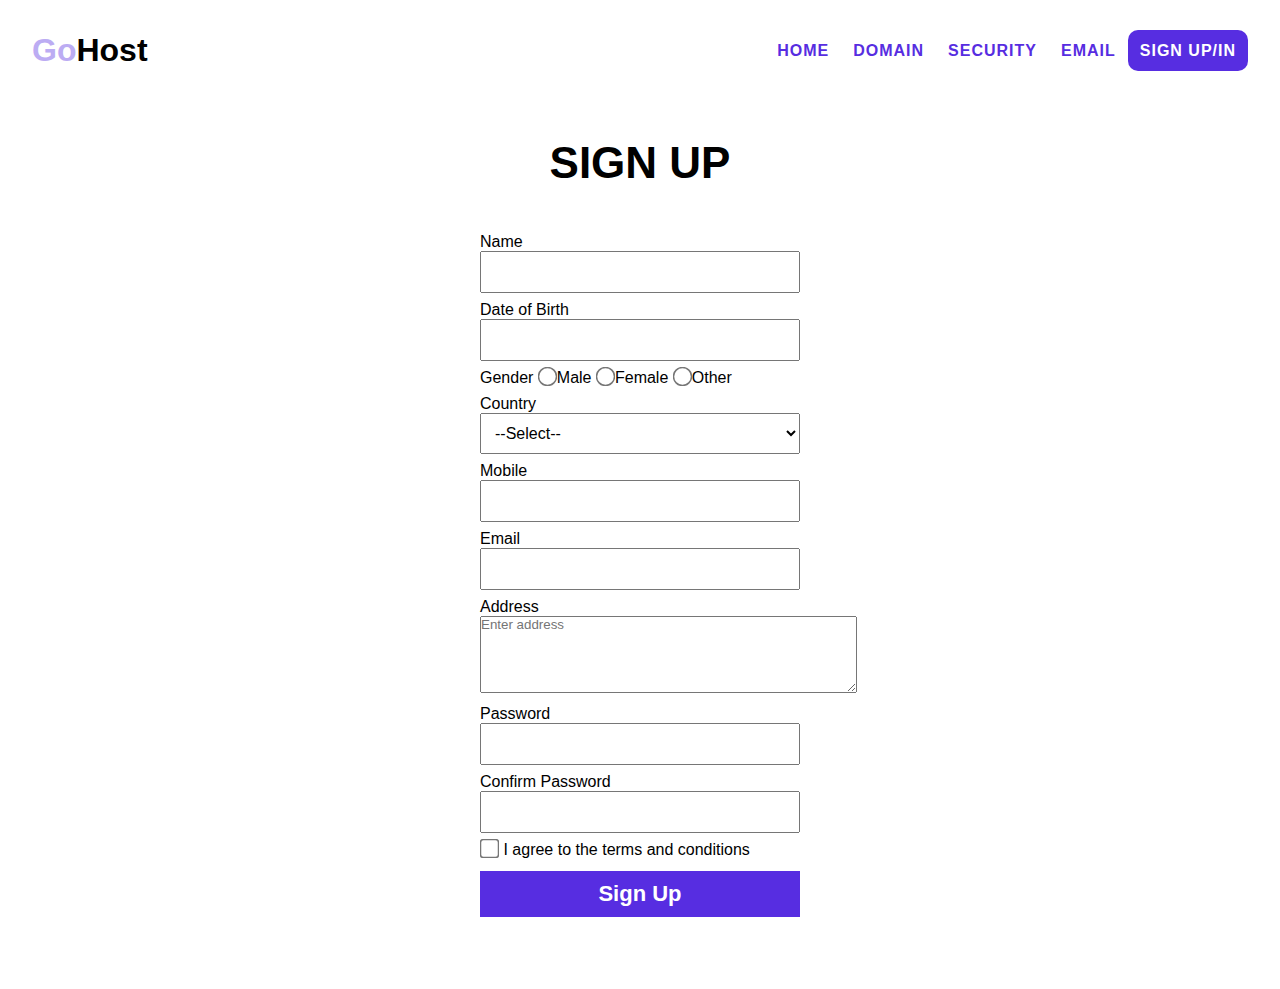
<file: signup.html>
<!DOCTYPE html>
<html lang="en">
  <head>
    <meta charset="UTF-8" />
    <meta name="viewport" content="width=device-width, initial-scale=1.0" />
    <title>GoHost | Secure Web Hosting</title>
    <link rel="stylesheet" href="./css/style.css" />
  </head>
  <body>
    <!-- Navbar -->
    <nav class="navbar">
      <h1><span style="color: #bcacf3">Go</span>Host</h1>
      <ul class="menu">
        <li><a href="index.html" class="menu-item">Home</a></li>
        <li><a href="" class="menu-item">Domain</a></li>

        <li><a href="" class="menu-item">Security</a></li>

        <li><a href="" class="menu-item">Email</a></li>

        <li>
          <a href="signup.html" class="menu-item btn-login">Sign Up/In</a>
        </li>
      </ul>
    </nav>

    <!-- Registeration Form -->

    <section class="signup">
      <div class="signup-card">
        <div class="card-header">
          <h1>Sign Up</h1>
        </div>
        <div class="card-body">
          <form action="index.html" method="get" onsubmit="validate(event)">
            <div class="form-group">
              <label>Name</label>
              <input type="text" name="name" id="name" />
              <label class="error" id="nameError"></label>
            </div>
            <div class="form-group">
              <label>Date of Birth</label>
              <input type="text" name="dob" id="dob" />
              <label class="error" id="dobError"></label>
            </div>
            <div class="form-group">
              <label>Gender</label>
              <input type="radio" name="gender" value="Male" />Male
              <input type="radio" name="gender" value="Female" />Female

              <input type="radio" name="gender" value="Other" />Other

              <label class="error" id="genderError"></label>
            </div>
            <div class="form-group">
              <label>Country</label>
              <select id="country">
                <option value="">--Select--</option>
                <option value="India">India</option>

                <option value="Other">Other</option>
              </select>
              <label class="error" id="countryError"></label>
            </div>

            <div class="form-group">
              <label>Mobile</label>
              <input type="tel" name="mobile" id="mobile" />
              <label class="error" id="mobileError"></label>
            </div>
            <div class="form-group">
              <label>Email</label>
              <input type="text" name="email" id="email" />
              <label class="error" id="emailError"></label>
            </div>
            <div class="form-group">
              <label style="display: block">Address</label>
              <textarea
                cols="45"
                rows="5"
                id="address"
                placeholder="Enter address"
              ></textarea>
              <label class="error" id="addressError"></label>
            </div>
            <div class="form-group">
              <label>Password</label>
              <input type="password" name="password" id="password" />
              <label class="error" id="passwordError"></label>
            </div>
            <div class="form-group">
              <label>Confirm Password</label>
              <input type="password" name="password2" id="password2" />
              <label class="error" id="password2Error"></label>
            </div>
            <div class="form-group">
              <input type="checkbox" name="iagree" id="iagree" /> I agree to the
              terms and conditions
              <label class="error" id="iagreeError"></label>
            </div>
            <input type="submit" value="Sign Up" class="btn-signup" />
          </form>
        </div>
      </div>
    </section>
    <script src="./js/form-validator.js"></script>
  </body>
</html>
</file>
<file: css/style.css>
/* pseudoclassselector */
:root {
  --primary-color: #572de1; /*hexvalue*/
  --primary-color-light: #bcacf3;
}
* {
  margin: 0px;
  padding: 0px;
  font-family: Arial, Helvetica, sans-serif; /*there three different font mentioned becuse if browser doesn't support one it can go for anothere one*/
}

.navbar {
  display: flex;
  justify-content: space-between;
  align-items: center;
  padding: 2rem; /*responsive sizing*/
}
.menu {
  display: flex;
  justify-content: space-between;
  align-items: center;
  list-style-type: none;
}
.menu-item {
  padding: 0.75rem;
  text-decoration: none;
  color: var(--primary-color);
  text-transform: uppercase;
  letter-spacing: 1px;
  font-weight: 600;
}
.btn-login {
  background-color: var(--primary-color);
  color: white;
  border-radius: 10px;
}

/* Hero */
.Hero {
  display: flex;
  justify-content: space-between;
  margin: 1rem 6.5rem;
}

/* child selctor-immediate child */
/* .Hero > * {
  border: 1px solid black;
} */
.hero-text {
  width: 40%;
  display: flex;
  flex-direction: column;
  justify-content: center; /*primary axis-x and secondary axis-y*/
}

.hero-text p {
  font-weight: 600;
  letter-spacing: 1.5px;
  font-size: 13px;
  text-transform: uppercase;
  margin-bottom: 8px;
}
.hero-text h1 {
  font-size: 3rem;
}
.hero-text h1 span {
  color: var(--primary-color);
}
.hero-text ul {
  margin: 1rem 2rem;
}
.hero-text ul li {
  margin-bottom: 8px;
}
.btn-get-it {
  background-color: var(--primary-color);
  width: 7.5rem;
  color: #fff;
  font-size: 18px;
  font-weight: 700;
  text-decoration: none;
  padding: 0.75rem;
  border-radius: 10px;
}
.hero-image {
  width: 60%;
}

/* descendent selctor -all the child*/
.hero-image img {
  width: 100%;
  height: 27rem;
}

/* Domain */
.domain {
  padding: 3.5rem;
  text-align: center;
  background-color: var(--primary-color);
}
.domain h1 {
  font-size: 2.5rem;
  color: #fff;
  margin-bottom: 0.5rem;
}

/* attribut selctor -to access a html elemnt*/
/* input[type="text"] */
.form-input {
  font-size: 18px;
  padding: 10px;
  width: 30rem;
  outline: none;
  border: 3px solid white;
  border-radius: 10px;
}

.btn-search {
  font-size: 18px;
  padding: 10px;
  margin-left: -20px;
  outline: none;
  border: 3px solid white;
  width: 85px;
  border-radius: 10px;
}

/* Plan */
.plan {
  margin: 1rem 6.5rem;
}
.section-heading {
  padding: 3rem;
  text-align: center;
}
.section-heading h1 {
  font-size: 2.5rem;
  margin-bottom: 0.5rem;
}
.plans {
  display: flex;
  justify-content: center;
  align-items: center;
}
.plan-card {
  width: 20rem;
  margin: 0.75rem;
  box-shadow: 2px 2px 10px var(--primary-color-light); /*x ,y,color,blur radius,spread-radius(optional)*/
  transition: all 0.5s ease-in-out;
}
.plan-card:hover {
  transform: scale(1.1);
}
.card-header {
  text-align: center;
  padding: 5px;
  font-size: 22px;
  text-transform: uppercase;
  background-color: var(--primary-color-light);
}

.card-body {
  padding: 2rem;
}

.card-body h1 {
  text-align: center;
  font-size: 3rem;
  margin-bottom: 5px;
}
.card-body p {
  text-align: center;
  color: #bbb;
}
.card-body ul {
  margin: 1rem 2rem;
}
.card-body ul li {
  margin-bottom: 5px;
  font-size: 18px;
}
.btn-buy-now {
  display: block;
  text-decoration: none;
  background-color: var(--primary-color);
  color: #fff;
  font-weight: 700;
  text-align: center;
  padding: 12px;
  font-size: 18px;
  text-transform: uppercase;
}
.popular-plan {
  background-color: var(--primary-color);
  color: #fff;
}
.popular-plan .card-header {
  background-color: var(--primary-color);
  border-bottom: 1px solid #fff;
}
.popular-plan .btn-buy-now {
  background-color: #fff;
  color: var(--primary-color);
}
.plan ul {
  list-style-type: none;
}
/* Psuedoelementselector */
.plan ul li::before {
  display: inline-block;
  content: "";
  width: 16px;
  height: 16px;
  background: url(./../images/check.svg);
  background-repeat: no-repeat;
  margin-right: 5px;
}

/* Partner */
.partner {
  margin: 2rem 6.5rem;
}
.pimg {
  width: 10rem;
  height: 5rem;
  margin: 1rem;
}

.scroll-container {
  overflow: hidden;
}
.scroll {
  display: flex;
  transform: translateX(100%);
  animation: scrollanimation 20s linear infinite;
}
@keyframes scrollanimation {
  0% {
    transform: translateX(100%);
  }
  100% {
    transform: translateX(-150%);
  }
}
.ai {
  display: flex;
  justify-content: space-between;
  align-items: center;
  font-size: 20px;
  margin-left: 5%;
}

.aicontent {
  padding: 5%;
  margin-left: 50px;
  width: 45%;
}
.aicontent span {
  color: var(--primary-color);
}
.aicontent h1 {
  font-size: 50px;
}
.aicontent ul {
  margin: 1rem 2rem;
}
.aicontent ul li {
  margin-bottom: 8px;
  list-style-type: none;
}
.aicontent ul li::before {
  display: inline-block;
  content: "";
  width: 16px;
  height: 16px;
  background: url(./../images/check.svg);
  background-repeat: no-repeat;
  margin-right: 5px;
}
.aiimg {
  margin-right: 70px;
  width: 50%;
}

.quickLinks {
  background-color: black;
  color: white;
  display: grid;
  grid-template-columns: 35% 20% 20% 20%;
  padding: 20px;
  font-size: 20px;
}
.quickLinks > div {
  /* border: 1px solid white; */
  text-align: center;
}
.quickLinks a {
  text-decoration: none;
  color: #fff;
  margin-bottom: 20px;
}
.tagLine {
  display: flex;
  flex-direction: column;
  justify-content: center;
  align-items: flex-start;
}
.tagLine p {
  margin-top: 5px;
}
.link1 {
  display: flex;
  flex-direction: column;
}
.link2 {
  display: flex;
  flex-direction: column;
}
.app {
  margin-top: 20px;
}
.app i {
  margin-left: 5px;
  font-size: 25px;
}

/* Footer */
footer {
  background-color: var(--primary-color-light);
  text-align: center;
  padding: 2rem;
}

/* Registeration form */

* {
  box-sizing: border-box;
}
.signup-card {
  width: 25rem;
  margin: 2rem auto;
}
.signup-card .card-header {
  background-color: #fff;
}
.signup-card .card-body {
  padding: 2.5rem;
}

.form-group {
  margin-bottom: 8px;
}
.form-group input,
.form-group select {
  display: block;
  width: 100%;
  font-size: 16px;
  padding: 10px;
  outline-color: var(--primary-color);
}

input[type="radio"] {
  display: inline;
  width: auto;
  transform: scale(1.5);
  margin: 0px 3px;
}

input[type="checkbox"] {
  display: inline;
  width: auto;
  transform: scale(1.5);
  margin: 0px 3px;
}

.btn-signup {
  display: block;
  width: 100%;
  font-size: 16px;
  padding: 10px;
  outline-color: var(--primary-color);
  margin-top: 0.75rem;
  background-color: var(--primary-color);
  border: none;
  color: #fff;
  font-weight: 700;
  font-size: 22px;
}

.error {
  color: #ff0000;
}
</file>
